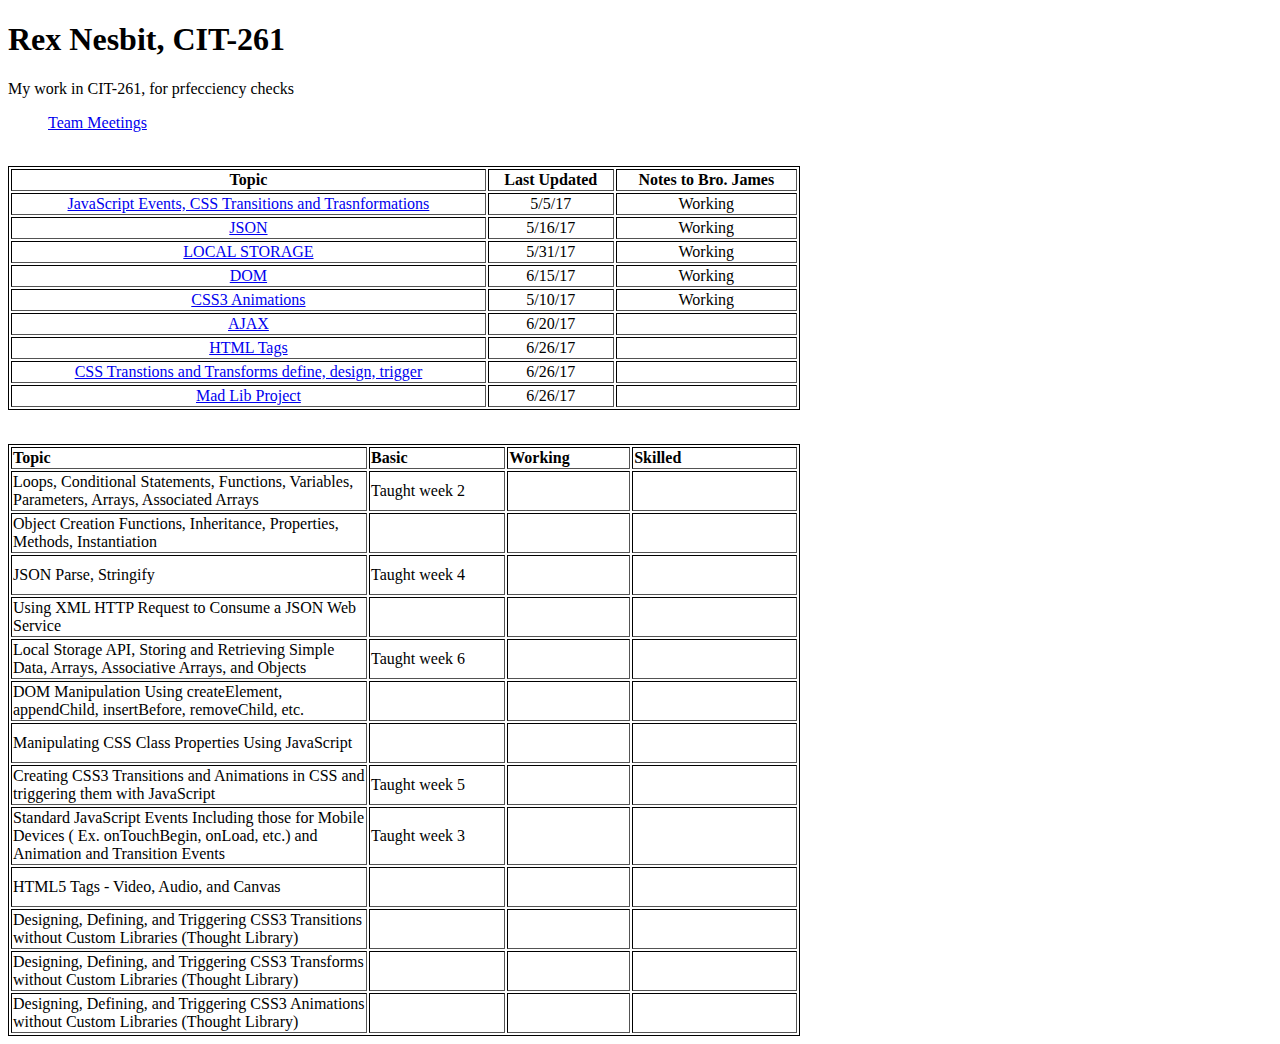
<file: index.html>
<!DOCTYPE html>
<html>
	<head>
		<title>Rex Nesbit, CIT 261</title>
	</head>
	<body>
	
	<h1> Rex Nesbit, CIT-261 </h1>
   <p>My work in CIT-261, for prfecciency checks </p> 
			
        <ul>
	<a href="team.html">Team Meetings</a>
        </ul>
        
		
   </br>
    	
		<table style="width: 792px; border: 1px solid #000000;" border="1">
                
                <tr>
                    <th align="center">Topic</th>
                    <th align="center">Last Updated</th>
                    <th align="center">Notes to Bro. James</th>
                </tr>
               
        <tr>
          <td align="center"><a href="JS.html" target="blank">JavaScript Events, CSS Transitions and Trasnformations</a></td>
          <td align="center">5/5/17</td>
          <td align="center">Working</td>
        </tr>
         
        <tr>
          <td align="center"><a href="JSON.html" target="blank">JSON</a></td>
          <td align="center">5/16/17</td>
          <td align="center">Working</td>  
        </tr>
                
       <tr>
          <td align="center"><a href="LocalStorage.html" target="blank">LOCAL STORAGE</a></td>
          <td align="center">5/31/17</td>
          <td align="center">Working</td>
        </tr>
               
              <tr>
                <td align="center"><a href="DOM.html">DOM</a></td>
                <td align="center">6/15/17</td>
                <td align="center">Working</td>
               </tr>
               
                
           <tr>
              <td align="center"><a href="CSSAnimations.html">CSS3 Animations</a></td>
              <td align="center">5/10/17</td>
              <td align="center">Working</td>
            </tr>
            
                
                <tr>
                    <td align="center"><a href="AJAX.html">AJAX</a></td>
                    <td align="center">6/20/17</td>
                    <td align="center"></td>
                </tr>
	        
	         <tr>
                    <td align="center"><a href="HTMLTags.html">HTML Tags</a></td>
                    <td align="center">6/26/17</td>
                    <td align="center"></td>
                </tr>
			
		<tr>
                    <td align="center"><a href="CSS_Transitions_Transforms.html">CSS Transtions and Transforms define, design, trigger</a></td>
                    <td align="center">6/26/17</td>
                    <td align="center"></td>
                </tr>
		
		<tr>
                    <td align="center"><a href="MadLib_project.html">Mad Lib Project</a></td> 
                    <td align="center">6/26/17</td>
                    <td align="center"></td>
                </tr>
               
            </table>   
             
             <p>
                 
             </p>
            
            </br>
		
         <table style="width: 792px; border: 1px solid #000000;" border="1">
            <tbody>
                <tr>
                  <td><strong>Topic</strong>
                    </td> 
                       <td> 
                                 <strong>Basic</strong>
                             </td>
                             <td>
                                 <strong>Working</strong>
                             </td>
                             <td> 
                                 <strong>Skilled</strong>
                             </td> 
                         </tr>
                         <tr>
                             <td style="width: 279px; height: 36px;">Loops, Conditional Statements, Functions, Variables, Parameters, Arrays, Associated Arrays</td>
                             <td style="width: 104.25px; height: 36px;">Taught week 2</td>
                             <td style="width: 93.75px; height: 36px;"></td>
                             <td style="width: 127px; height: 36px;"></td> 
                         </tr>
                          <tr style="height: 36px;">
                             <td style="width: 279px; height: 36px;">Object Creation Functions, Inheritance, Properties, Methods, Instantiation</td>
                             <td style="width: 104.25px; height: 36px;"></td>
                             <td style="width: 93.75px; height: 36px;"></td>
                             <td style="width: 127px; height: 36px;"></td> 
                         </tr>
                            <tr style="height: 36px;">
                             <td style="width: 279px; height: 36px;">JSON Parse, Stringify</td>
                             <td style="width: 104.25px; height: 36px;">Taught week 4</td>
                             <td style="width: 93.75px; height: 36px;"></td>
                             <td style="width: 127px; height: 36px;"></td> 
                         </tr>
                          <tr style="height: 36px;">
                             <td style="width: 279px; height: 36px;">Using XML HTTP Request to Consume a JSON Web Service</td>
                             <td style="width: 104.25px; height: 36px;"></td>
                             <td style="width: 93.75px; height: 36px;"></td>
                             <td style="width: 127px; height: 36px;"></td> 
                         </tr>
                         <tr style="height: 36px;">
                             <td style="width: 279px; height: 36px;">Local Storage API, Storing and Retrieving Simple Data, Arrays, Associative Arrays, and Objects</td>
                             <td style="width: 104.25px; height: 36px;">Taught week 6</td>
                             <td style="width: 93.75px; height: 36px;"></td>
                             <td style="width: 127px; height: 36px;"></td> 
                         </tr>
                            <tr style="height: 36px;">
                             <td style="width: 279px; height: 36px;">DOM Manipulation Using createElement, appendChild, insertBefore, removeChild, etc.</td>
                             <td style="width: 104.25px; height: 36px;"></td>
                             <td style="width: 93.75px; height: 36px;"></td>
                             <td style="width: 127px; height: 36px;"></td> 
                         </tr>
                          <tr style="height: 36px;">
                             <td style="width: 279px; height: 36px;">Manipulating CSS Class Properties Using JavaScript</td>
                             <td style="width: 104.25px; height: 36px;"></td>
                             <td style="width: 93.75px; height: 36px;"></td>
                             <td style="width: 127px; height: 36px;"></td> 
                         </tr>
                         <tr style="height: 36px;">
                             <td style="width: 279px; height: 36px;">Creating CSS3 Transitions and Animations in CSS and triggering them with JavaScript</td>
                             <td style="width: 104.25px; height: 36px;">Taught week 5</td>
                             <td style="width: 93.75px; height: 36px;"></td>
                             <td style="width: 127px; height: 36px;"></td> 
                         </tr>
                            <tr style="height: 36px;">
                             <td style="width: 279px; height: 36px;">Standard JavaScript Events Including those for Mobile Devices ( Ex. onTouchBegin, onLoad, etc.) and Animation and Transition Events</td>
                             <td style="width: 104.25px; height: 36px;">Taught week 3</td>
                             <td style="width: 93.75px; height: 36px;"></td>
                             <td style="width: 127px; height: 36px;"></td> 
                         </tr>
                          <tr style="height: 36px;">
                              <td style="width: 279px; height: 36px;">HTML5 Tags - Video, Audio, and Canvas</td>
                             <td style="width: 104.25px; height: 36px;"></td>
                             <td style="width: 93.75px; height: 36px;"></td>
                             <td style="width: 127px; height: 36px;"></td> 
                         </tr>
                         <tr style="height: 36px;">
                             <td style="width: 279px; height: 36px;">Designing, Defining, and Triggering CSS3 Transitions without Custom Libraries (Thought Library)</td>
                             <td style="width: 104.25px; height: 36px;"></td>
                             <td style="width: 93.75px; height: 36px;"></td>
                             <td style="width: 127px; height: 36px;"></td> 
                         </tr>
                            <tr style="height: 36px;">
                             <td style="width: 279px; height: 36px;">Designing, Defining, and Triggering CSS3 Transforms without Custom Libraries (Thought Library)</td>
                             <td style="width: 104.25px; height: 36px;"></td>
                             <td style="width: 93.75px; height: 36px;"></td>
                             <td style="width: 127px; height: 36px;"></td> 
                         </tr>
                          <tr style="height: 36px;">
                             <td style="width: 279px; height: 36px;">Designing, Defining, and Triggering CSS3 Animations without Custom Libraries (Thought Library)</td>
                             <td style="width: 104.25px; height: 36px;"></td>
                             <td style="width: 93.75px; height: 36px;"></td>
                             <td style="width: 127px; height: 36px;"></td> 
                         </tr>
                     </tbody>
                 </table>
             
		
		<footer>
    		
		</footer>
	</body>
</html>
</file>
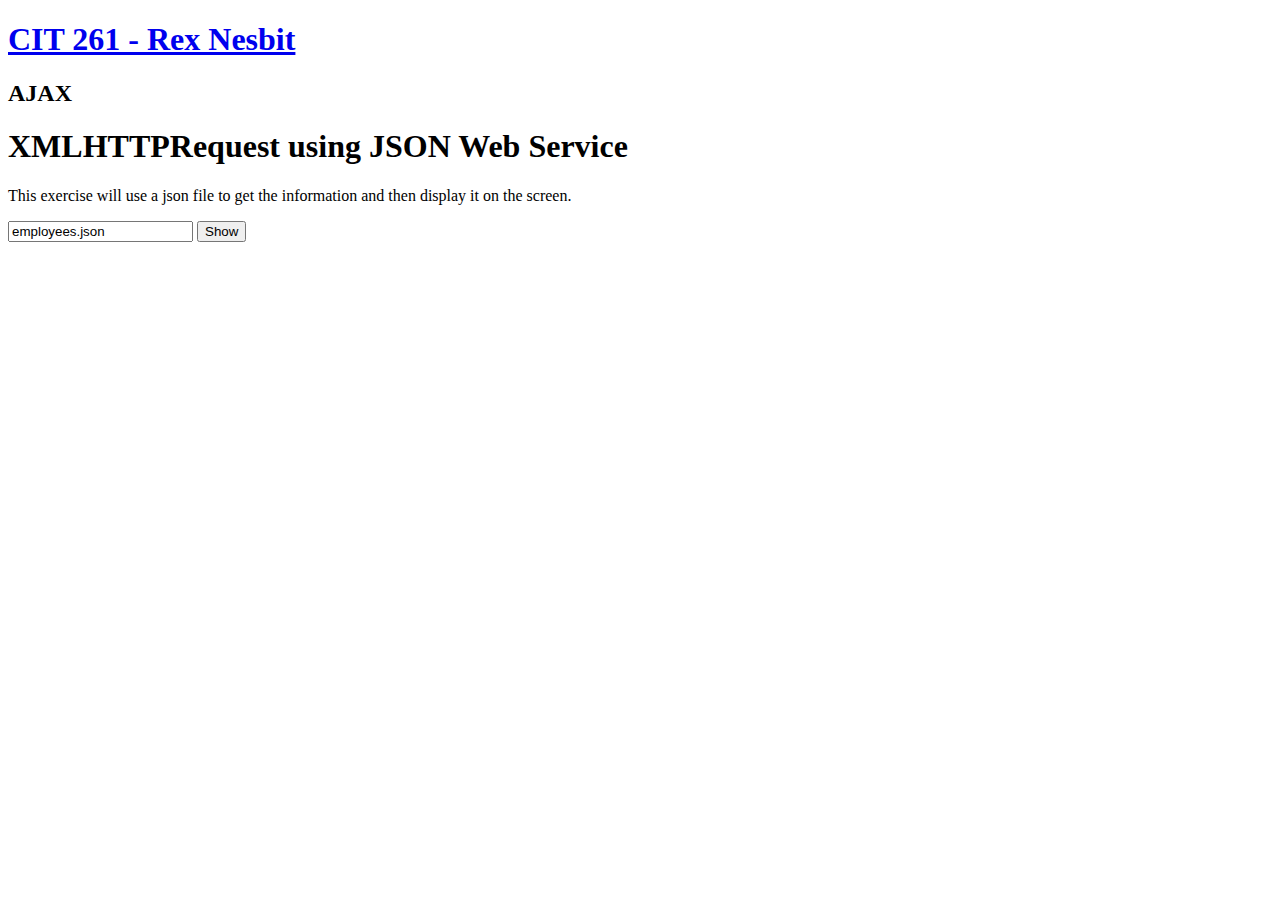
<file: AJAX.html>
<!DOCTYPE html>
<html>
<head>
<meta charset="UTF-8">
<title>CIT 261 - AJAX</title>
</head>

<body>
	<header>
	<a href="index.html">
		<h1>CIT 261 - Rex Nesbit</h1>
		</a>
		<h2>AJAX</h2>
	</header>
	
    <body>        
       
        <h1>XMLHTTPRequest using JSON Web Service</h1>
        <div>                         
            <p>This exercise will use a json file to get the information and then display it on the screen.</p>
            <input type="text" id="file" value="employees.json" />
            <input type="button" value="Show" onclick="readFile()" />
            <br>
            <br>
            <div id="table"></div>
            <br>
            <br>
        </div>
                        
     
        
        <script>
            function readFile() {
                var xhttp = new XMLHttpRequest();
                var input = document.getElementById("file").value;
                var url = new URL("https://trexnes.github.io/" + input);
                xhttp.onreadystatechange = function() {
                    if (this.readyState == 4 && this.status == 200) {
                        var value = JSON.parse(this.responseText);
                        var list = "<table><tr><th>Name</th><th>Age</th><th>Occupation</th></tr>\n";
                        for (var i = 0; i < value.employees.length; i++) {
                            list += "<tr><td>" + value.employees[i].firstName + " " + value.employees[i].lastName + "</td><td>" 
                                    + value.employees[i].age + "</td><td>" + value.employees[i].occupation + "</td></tr>\n";
                        }
                        document.getElementById("table").innerHTML = list;                
                    }
                }
                xhttp.open("GET", url, true);
                xhttp.send();
            }
        </script>
    </body>
</html>
</file>
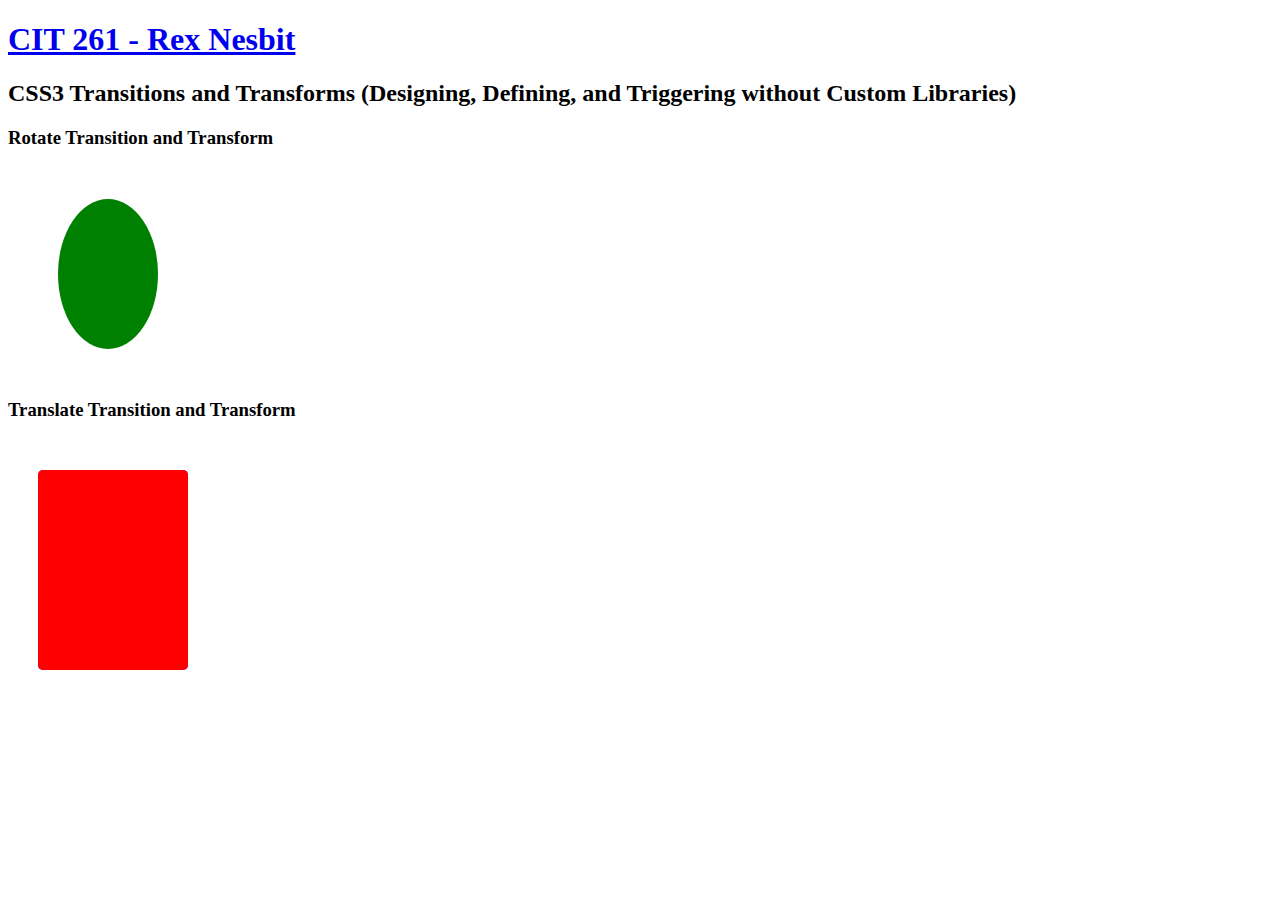
<file: CSS_Transitions_Transforms.html>
<!DOCTYPE html>
<html>
    <head>
        <title>CIT 261- CSS3 Transitions (Designing, Defining, and Triggering)</title>
        <meta charset="UTF-8">
        
        <style type="text/css">
            .oval {
                background: green;
                border-radius: 50% 50%;
                height: 150px;
                margin: 50px;
                transition: all 3s;
                transition-timing: linear;
                width: 100px;
            }
            .oval:hover {
                transform: rotate(10080deg);
                width: 300px
            }            
            .square1 {
                background: blue;
                border-radius: 5px;
                height: 200px;
                margin: 30px;
                position: absolute;
                transition: transform 1s;
                width: 150px;
            }
            .square2 {
                background: red;
                border-radius: 5px;
                height: 200px;
                margin: 30px;
                transition: transform 1s;
                position: absolute;
                width: 150px;
            }
            .square2:hover {
                transform: rotateY(180deg);
            }
        </style>
    </head>
    <body>  
    <header>
	<a href="index.html">
		<h1>CIT 261 - Rex Nesbit</h1>
	</a>
	</header>      


        <h2>CSS3 Transitions and Transforms (Designing, Defining, and Triggering without Custom Libraries)</h2>
        
        <h3>Rotate Transition and Transform</h3>
        <div class="oval"></div>
        <h3>Translate Transition and Transform</h3>
        <div class="square1"></div>
        <div class="square2"></div>
        <br>
    
       
        
    </body>
</html>
</file>
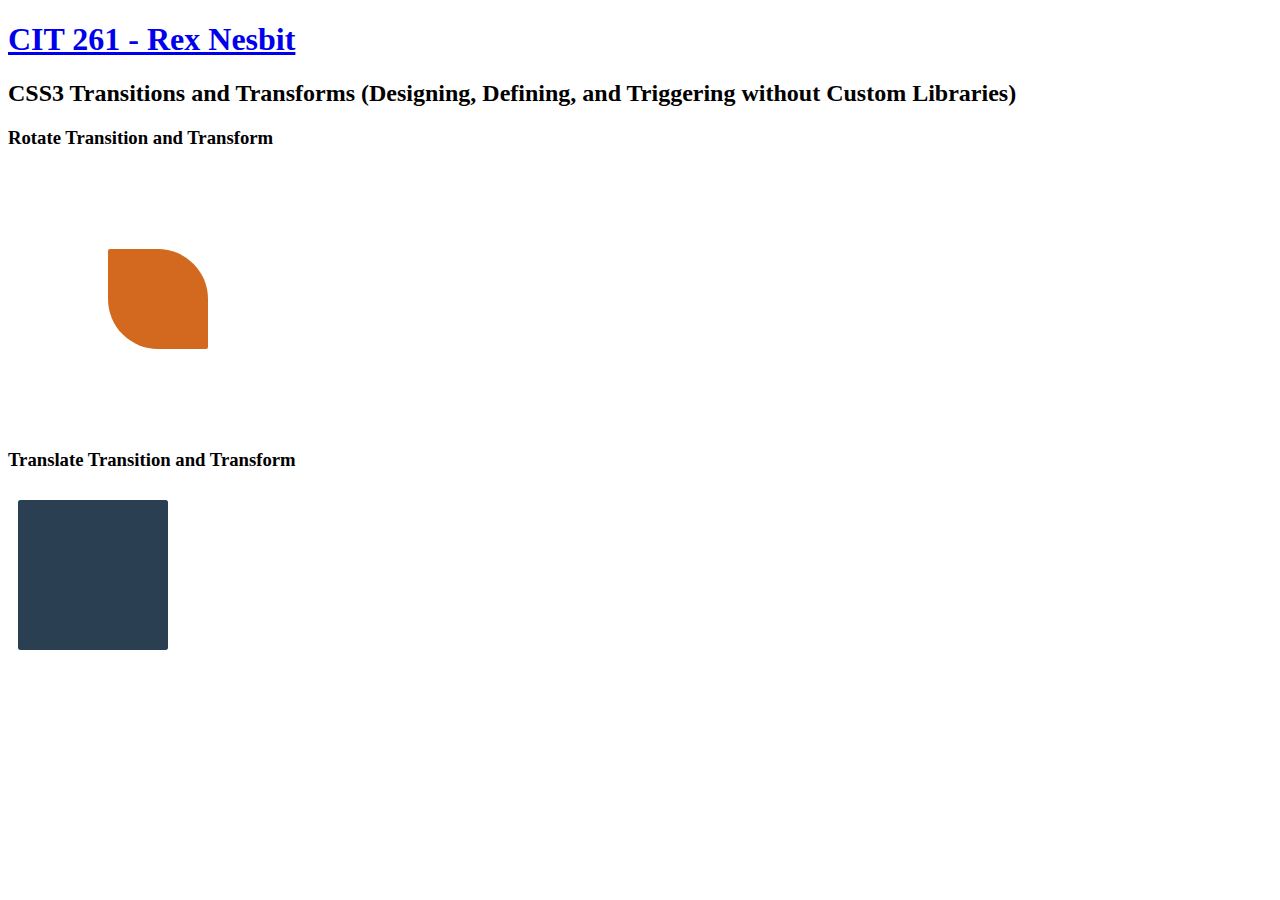
<file: CSS_Transitions_Transforms.HTML>
<!DOCTYPE html>
<html>
    <head>
        <title>CIT 261- CSS3 Transitions (Designing, Defining, and Triggering)</title>
        <meta charset="UTF-8">
        
        <style type="text/css">
            .droplet {
                background: chocolate;
                border-radius: 2% 50%;
                height: 100px;
                margin: 100px;
                transition: all 3s;
                transition-timing: ease-in-out;
                width: 100px;
            }
            .droplet:hover {
                transform: rotate(1080deg);
            }            
            .square1 {
                background: #00aa9d;
                border-radius: 3px;
                height: 150px;
                margin: 10px;
                position: absolute;
                transition: transform 0.8s;
                width: 150px;
            }
            .square2 {
                background: #2b3f53;
                border-radius: 3px;
                height: 150px;
                margin: 10px;
                transition: transform 0.8s;
                position: absolute;
                width: 150px;
            }
            .square2:hover {
                 transform: translate(40px, 40px);
            }
        </style>
    </head>
    <body>  
    <header>
	<a href="index.html">
		<h1>CIT 261 - Rex Nesbit</h1>
	</a>
	</header>      


        <h2>CSS3 Transitions and Transforms (Designing, Defining, and Triggering without Custom Libraries)</h2>
        
        <h3>Rotate Transition and Transform</h3>
        <div class="droplet"></div>
        <h3>Translate Transition and Transform</h3>
        <div class="square1"></div>
        <div class="square2"></div>
        <br>
    
       
        
    </body>
</html>
</file>
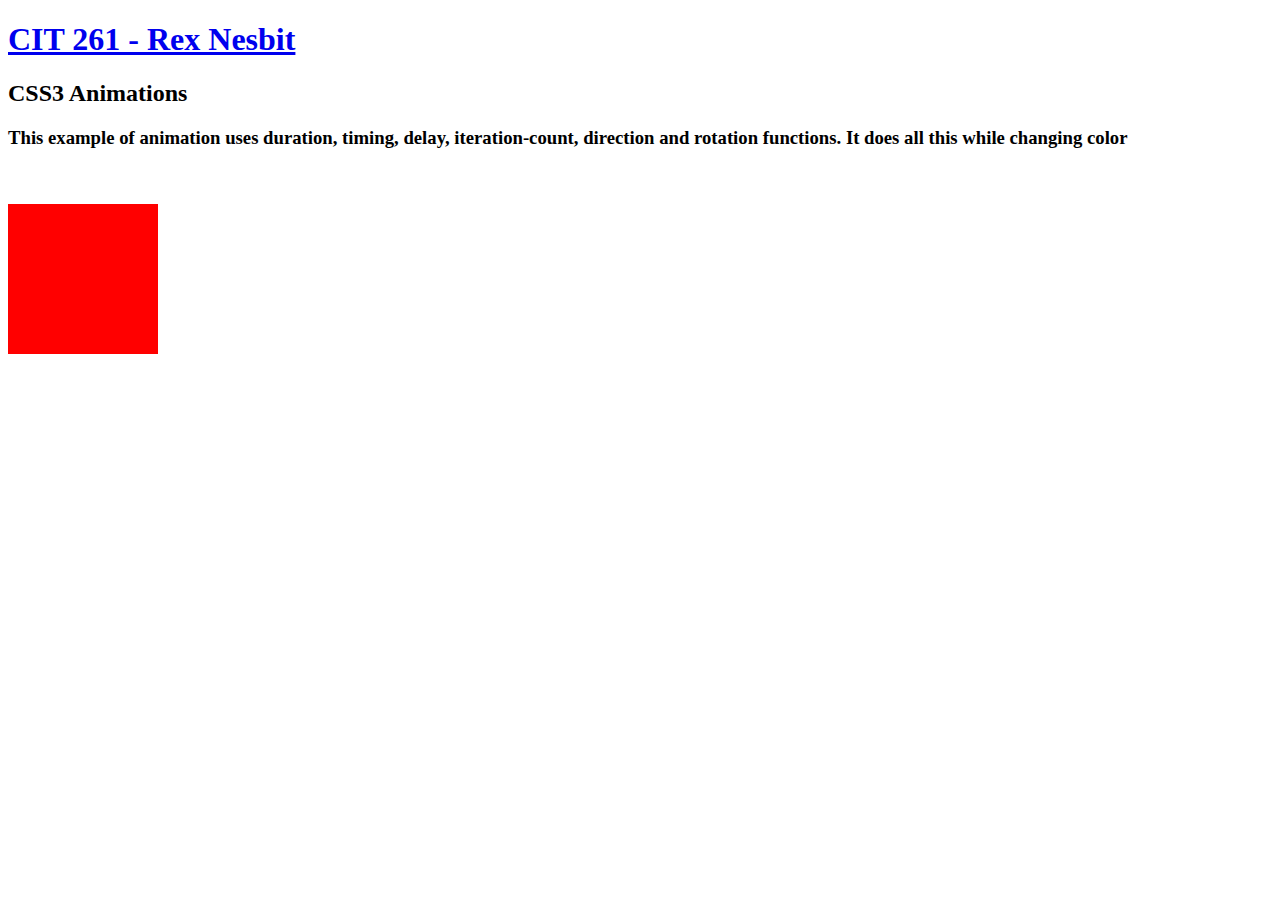
<file: CSSAnimations.html>
<!DOCTYPE html>
<html>
	<head>
        <title>CIT 261 - CSS3 Animations</title>
        <meta charset="UTF-8">
        <style type="text/css">
          
        .box{
                width: 150px;
                height: 150px;
                background-color: red;
                position: relative;
                /* Safari 4.0 - 8.0 */
                -webkit-animation-name: move;
                -webkit-animation-duration: 6s;
                -webkit-animation-timing-function: ease-in-out;
                -webkit-animation-delay: 2s;
                -webkit-animation-iteration-count: infinite;
                -webkit-animation-direction: alternate;
                /* Standard syntax */
                animation-name: move;
                animation-duration: 6s;
                animation-timing-function: ease-in-out;
                animation-delay: 2s;
                animation-iteration-count: infinite;
                animation-direction: alternate;
             
            }
            @-webkit-keyframes move {
                0%   {background-color:blue; left:0px; top:0px;}
                25%  {background-color:#3FBFB2; left:300px; top:0px;}
                50%  {background-color:yellowgreen; left:300px; top:300px;}
                75%  {background-color:yellow; left:0px; top:300px;}
                100% {background-color:#EA4D14; left:0px; top:0px;}
                from {-webkit-transform: rotate(0deg);}
    			to   {-webkit-transform: rotate(360deg);}
            }
            @keyframes move {
                0%   {background-color:blue; left:0px; top:0px;}
                25%  {background-color:#3FBFB2; left:300px; top:0px;}
                50%  {background-color:yellowgreen; left:300px; top:300px;}
                75%  {background-color:yellow; left:0px; top:300px;}
                100% {background-color:#EA4D14; left:0px; top:0px;}
    			from {transform:rotate(0deg);}
    			to {transform:rotate(360deg);}
			}
    </style>
    </head>
    
    <body> 
    <header>
	<a href="index.html">
		<h1>CIT 261 - Rex Nesbit</h1>
	</a>
	</header>       
       <h2>CSS3 Animations</h2>
       <h3>This example of animation uses duration, timing, delay,
        iteration-count, direction and rotation functions.
         It does all this while changing color</h3>
        </br>
        </br>
         
        <div class='box'></div> 
    
    </body>
</html>
</file>
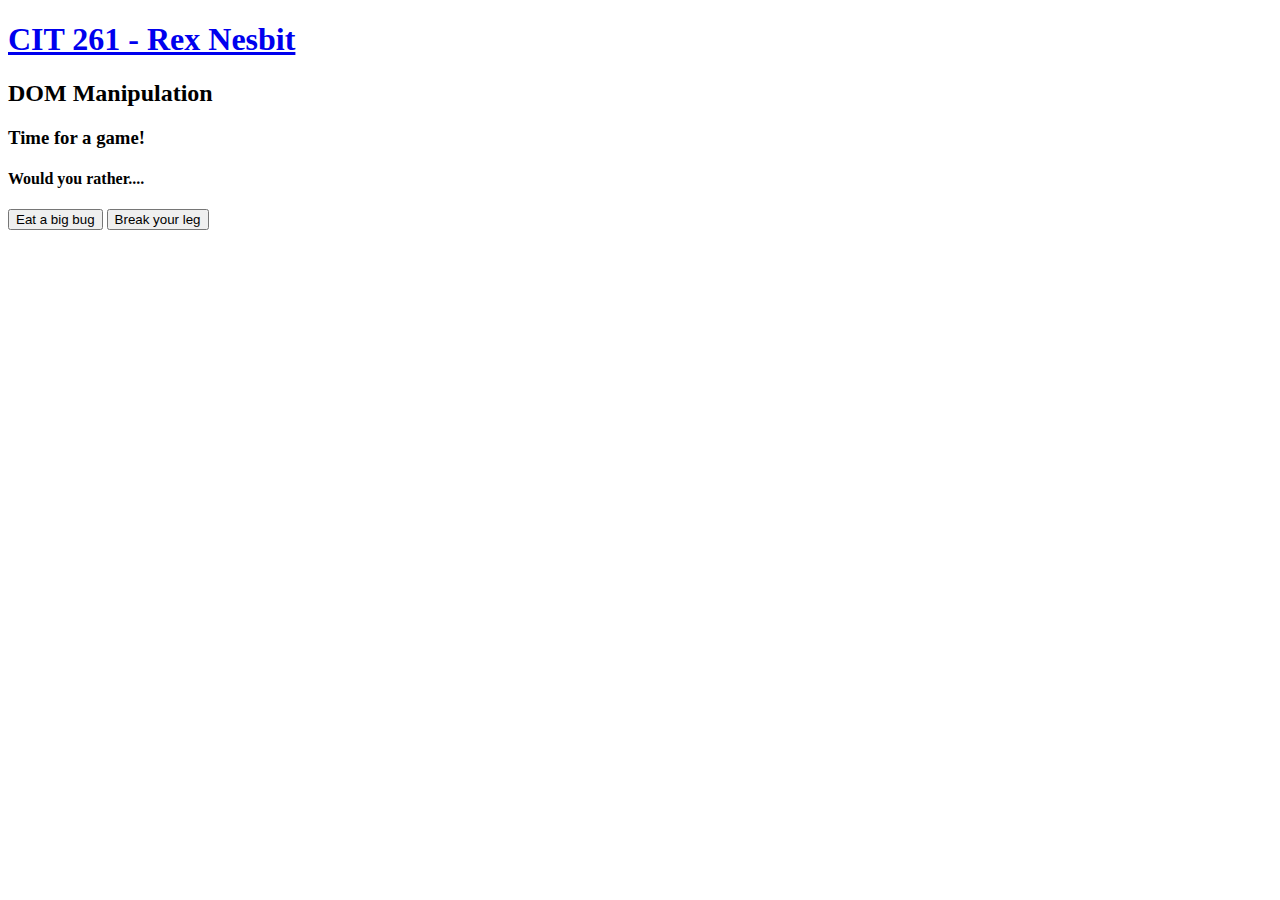
<file: DOM.html>
<!doctype html>
<html>
<head>
<meta charset="UTF-8">
<title>CIT 261 - DOM</title>
</head>

<body>
	<header>
	<a href="index.html">
		<h1>CIT 261 - Rex Nesbit</h1>
		</a>
		<h2>DOM Manipulation</h2>
	</header>
	
	<div>
				
		<div id="wyr">
		<h3>Time for a game!</h3>
		<h4>Would you rather....</h4>
		<input type="button" value="Eat a big bug" onclick="bug()" />
		<input type="button" value= "Break your leg"onclick="leg()" />
		</div>
		<div id="show"></div>

	</div>
	
	<script type="text/javascript">
		function bug(){
		
		document.getElementById('wyr').innerHTML = "Well, that is wierd. Would you rather..";
		
		var btn = document.createElement("BUTTON");
		var t = document.createTextNode("Sleep all day");
		btn.appendChild(t);
		btn.addEventListener ("click", function() {
				document.getElementById('wyr').innerHTML = "Lazy bum!";
				});
		
		var btn2 = document.createElement("BUTTON");
		var t = document.createTextNode("Run a marathon");
		btn2.appendChild(t);
		btn2.addEventListener ("click", function() {
				document.getElementById('wyr').innerHTML = "Good for you!";
				});
		
		document.getElementById('show').appendChild(btn); 
		document.getElementById('show').appendChild(btn2);		
		}
		
		function leg(){
		
		document.getElementById('wyr').innerHTML = "Ouch! Would you rather..";
		
		var btn = document.createElement("BUTTON");
		var t = document.createTextNode("Be trapped in a coffin");
		btn.appendChild(t);
		btn.addEventListener ("click", function() {
				document.getElementById('wyr').innerHTML = "Good luck with that";
				});
		
		var btn2 = document.createElement("BUTTON");
		var t = document.createTextNode("Be abducted");
		btn2.appendChild(t);
		btn2.addEventListener ("click", function() {
				document.getElementById('wyr').innerHTML = "Maybe Liam Neason will save you";
				});
		
		
		document.getElementById('show').appendChild(btn); 
		document.getElementById('show').appendChild(btn2);		
		}	
			
	</script>
	
	</body>
</html>
</file>
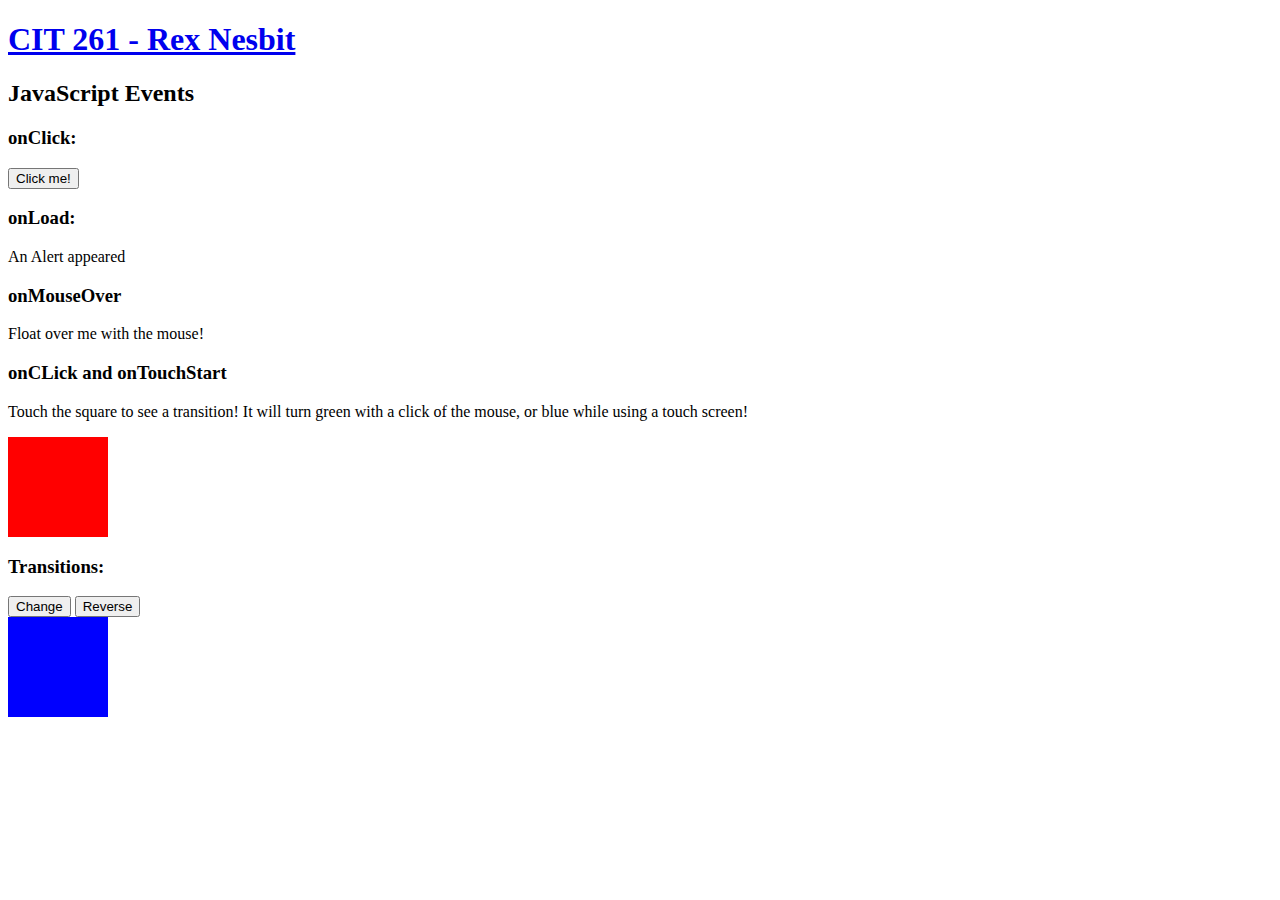
<file: JS.html>
<!DOCTYPE html>
<html lang="en">
<head>
	<meta charset="utf-8">
	<title>CIT 261 - JavaScript Events</title>	
	
	<script type="text/javascript">
		function clickMe(){
			document.getElementById('p1').innerHTML = "Thanks for clicking me";
		}
		
		function myAlert(){
			alert("This is an alert box that appears everytime this page loads");
		}
		
		function mouseOver(){
			document.getElementById('p2').innerHTML = "Text is blue now!";
		}
		
		function mouseOut(){
			document.getElementById('p2').innerHTML = "Back in Black!";
		}
		
		function myFunc(element, color){
			var element = document.getElementById(element);
			element.style.transition = "width 1s linear 0s, background 1s linear 0s";
			element.style.background = color;
		}
		
		function transition(element, width, color){
			var element = document.getElementById(element);
			element.style.transition = "width 1s linear 0s, background 1s linear 0s";
			element.style.width = width;
			element.style.background = color;
		}
		
	</script>
	<style>
		
		#div1{
			width: 100px;
			height: 100px;
			background: red;
		}
		
		#div2{
			width: 100px;
			height: 100px;
			background: blue;
		}
	</style>
</head>

<body onload="myAlert()">
	<header>
	
		<a href="index.html">
		<h1>CIT 261 - Rex Nesbit</h1>
	        </a>
		<h2>JavaScript Events</h2>
	
	</header>
	
	<div>
		
		<h3>onClick:</h3>
		<button onclick="clickMe()">Click me!</button>
		<p id="p1"></p>
		
		<h3>onLoad:</h3>
		<p>An Alert appeared</p>
		
		<h3>onMouseOver</h3>
		<p id='p2' onmouseover="style.color='blue', mouseOver();" onmouseout="style.color='black', mouseOut()">Float over me with the mouse!</p>
		
		<h3>onCLick and onTouchStart</h3>
		<p>Touch the square to see a transition! It will turn green with a click of the mouse, or blue while using a touch screen!</p>
		<div id="div1" onclick="myFunc('div1', 'green')" onTouchStart="myFunc('div1','blue')"></div>
		
		
	<h3>Transitions:</h3>
		<button onclick="transition('div2', '500px', 'red')">Change</button>
		<button onclick="transition('div2', '100px', 'blue')">Reverse</button>
		<br>
		<div id="div2"></div>
		</div>
	</body>
</html>
</file>
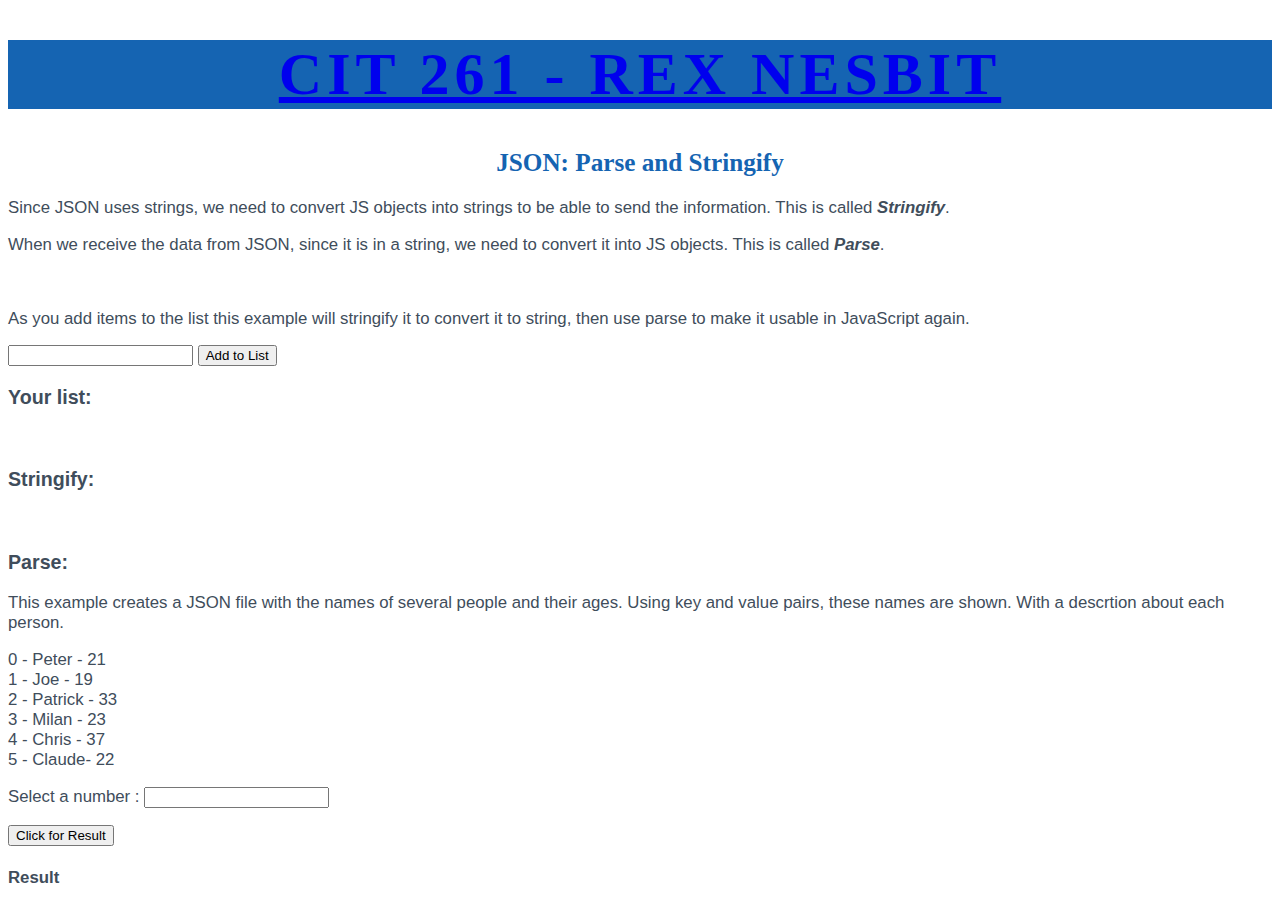
<file: JSON.html>
<!DOCTYPE html>
<html lang="en">
<head>
	<meta charset="utf-8">
	<title>CIT 261 - JSON Parse and Stringify</title>
	<link rel="stylesheet" type="text/css" href="style.css" media="screen">	
	
	<script type="text/javascript">
		var list = new Array();
		
		
		function addList(){
		
			list.push(document.getElementById('newArray').value);
			
			document.getElementById('newArray').value=''; 
			document.getElementById('outputDiv').innerHTML = list;
			
			var string = JSON.stringify(list);
			document.getElementById('outputDiv2').innerHTML = string;
			
			var object = JSON.parse(string);
			var length = object.length;
			var text = " ";
			
			for (i = 0; i < length; i++ ) {
				text += object[i] + " ";
				
			
			}
			document.getElementById('outputDiv3').innerHTML = text;	
		}
		var object = {"Persons":[
                {"name":"Peter","age":21,"lastname":"Forsberg","occupation":"Hockey Player"},
                {"name":"Joe","age":19,"lastname":"Sakic","occupation":"Manager"},
                {"name":"Patrick","age":33,"lastname":"Roy","occupation":"Police"},
                {"name":"Milan","age":23,"lastname":"Hejduk","occupation":"Lady killer"},
                {"name":"Chris","age":37,"lastname":"Drury","occupation":"Baseball"},
                {"name":"Claude","age":22,"lastname":"Lemiuex","occupation":"Fighter"},
            ]};
            var i, dis;
            for(i=0, dis = "";i < object.Persons.length ; i++){
                dis += i + " - " + object.Persons[i].name + " - " + object.Persons[i].age + '<br>';
            }
            document.getElementById('content1').innerHTML = dis;
            function createJson(){
                var select = document.getElementById("number").value;
                var j = 0;
                if(select => 0 && select <= 6){
                    for(j=0;j < object.Persons.length ; j++){
                        if(j == select){
                            document.getElementById('content').innerHTML = "I'm " + object.Persons[j].name + " " + object.Persons[j].lastname + "." 
                            + " I'm " + object.Persons[j].age + " years old and my occupation is " + object.Persons[j].occupation;
                            
                            ;
                        }
                    }
                }
                if(select > 6){
                    var person = {"find":function(){alert("Insert a number between 0 - 6");}
                    };
                    persona.find();
                }
            }
	</script>
	
</head>

<body>
	<header>
	<a href="index.html">
		<h1>CIT 261 - Rex Nesbit</h1>
	</a>
	</header>
	<div>
		<h2>JSON: Parse and Stringify</h2>
		<p>Since JSON uses strings, we need to convert JS objects
		 into strings to be able to send the information. This is called <b><em>Stringify</em></b>.</p>
		<p>When we receive the data from JSON, since it is in a string, we need to convert
		 it into JS objects. This is called <b><em>Parse</em></b>.</p>
		 </br>
		 
		<p>As you add items to the list this example will stringify it to convert it to string,
		 then use parse to make it usable in JavaScript again.</p>
		<input type="text" id="newArray"></input>
		<button onclick="addList()">Add to List</button><br>
		<h3>Your list:</h3>
		<div id="outputDiv"></div><br>
		<h3>Stringify:</h3>
		<div id="outputDiv2"></div><br>
		<h3>Parse:</h3>
		<div id="outputDiv3"></div>

	</div>
	<div>
            <p>This example creates a JSON file with the names of several people 
                and their ages. Using key and value pairs, these names are shown. With a descrtion about each person.</p>
            <p>0 - Peter - 21 </br>
			   1 - Joe - 19 </br>
			   2 - Patrick - 33 </br>
			   3 - Milan - 23 </br>
			   4 - Chris - 37 </br>
			   5 - Claude- 22 </br></p>
            <p>Select a number : <input name="insertnumber" type="text" id="number" ></p>
            <input type="button" onclick="createJson()" value="Click for Result" >
            <h4>Result</h4>
            <p id="content"></p>
        </div>
	</body>
</html>
</file>
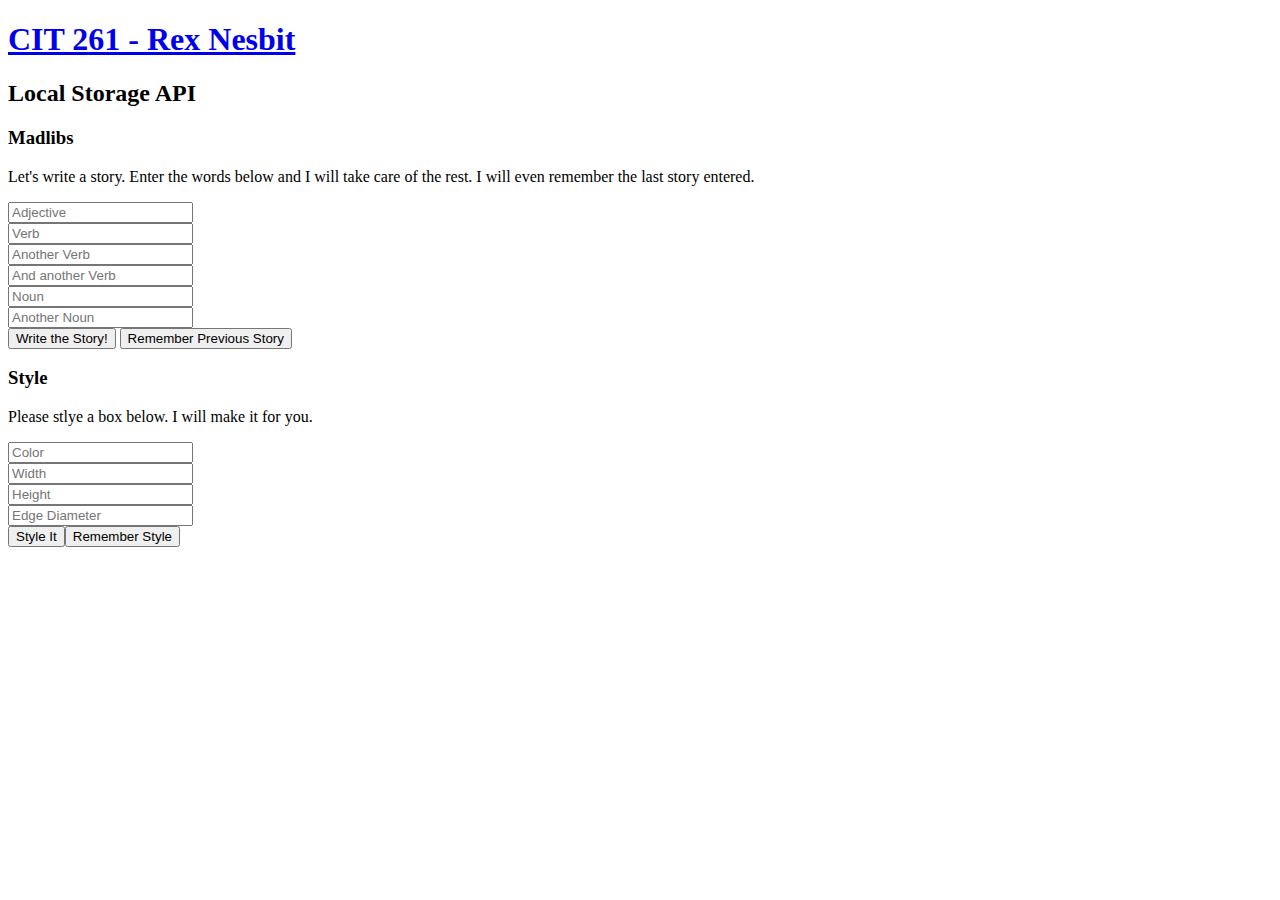
<file: LocalStorage.html>
<!DOCTYPE html>
<html lang="en">
<head>
	<meta charset="utf-8">
	<title>CIT 261 - Local Storage API</title>
	
	<script type="text/javascript">
				
			function story(){
				var madLib = {
				
					"adjective":document.getElementById('adjective').value,
					"verb":document.getElementById('verb').value,
					"verb2":document.getElementById('verb2').value,
					"verb3":document.getElementById('verb3').value,
					"noun":document.getElementById('noun').value,
					"noun2":document.getElementById('noun2').value,
					
				};
				localStorage.setItem("story", JSON.stringify(madLib));
				var retrieveStory = localStorage.getItem("story");
				var story = JSON.parse(retrieveStory);
				
				document.getElementById("outputDiv4").innerHTML = "There once was a " + story.adjective + " man that decided to " + story.verb + ".</br> He also decided to " + story.verb2 + " but it hurt him,</br> so then he " + story.verb3 + " but that scared him. So, he then went fishing to calm himself.</br> After he was calm, he stumbled upon a " + story.noun + " but he thought it was a " + story.noun2 + "</br> and thats why he died.";
				
			}
			
			function storyLast(){
				var retrieveStory = localStorage.getItem("story");
				var story = JSON.parse(retrieveStory);
				
				document.getElementById("outputDiv4").innerHTML = "There once was a " + story.adjective + " man that decided to " + story.verb + ".</br> He also decided to " + story.verb2 + " but it hurt him,</br> so then he " + story.verb3 + " but that scared him. So, he then went fishing to calm himself.</br> After he was calm, he stumbled upon a " + story.noun + " but he thought it was a " + story.noun2 + "</br> and thats why he died.";
			}
			
			
			function styleIt(){
				var styleArray = {
					"color":document.getElementById('boxColor').value,
					"width":document.getElementById('width').value + "px",
					"height":document.getElementById('height').value + "px",
					"diameter":document.getElementById('rounded').value + "px",
					};
					
				document.getElementById("storageStyle").style.background = styleArray["color"];
				document.getElementById("storageStyle").style.width = styleArray["width"];
				document.getElementById("storageStyle").style.height = styleArray["height"];
				document.getElementById("storageStyle").style.borderRadius = styleArray["diameter"];
				
				localStorage.setItem("style", JSON.stringify(styleArray));
				}
				
			function rememberStyle(){
				var retrieveStyle = localStorage.getItem("style");
				var returnedStyle = JSON.parse(retrieveStyle);
				
				document.getElementById("storageStyle").style.background = returnedStyle.color;
				document.getElementById("storageStyle").style.width = returnedStyle.width;
				document.getElementById("storageStyle").style.height = returnedStyle.height;
				document.getElementById("storageStyle").style.borderRadius = returnedStyle.diameter;
			}
			
	</script>
	
</head>

<body>
	<header>
	<a href="index.html">
		<h1>CIT 261 - Rex Nesbit</h1> </a>
		<h2>Local Storage API</h2>

	</header>
	<div class="background">
		
		<h3>Madlibs</h3>
		<p>Let's write a story. Enter the words below and I will take care of the rest. I will even remember the last story entered.<p>
		<input type="text" id="adjective" placeholder="Adjective"></input><br>
		<input type="text" id="verb" placeholder="Verb"></input><br>
		<input type="text" id="verb2" placeholder="Another Verb"></input><br>
		<input type="text" id="verb3" placeholder="And another Verb"></input><br>
		<input type="text" id="noun" placeholder="Noun"></input><br>
		<input type="text" id="noun2" placeholder="Another Noun"></input><br>
		<button onclick="story()">Write the Story!</button>
		<button onclick="storyLast()">Remember Previous Story</button>
		<div id="outputDiv4"></div>
		
		
		
		<h3>Style</h3>
		<p>Please stlye a box below. I will make it for you. </p>
		<input type="text" id="boxColor" placeholder="Color"></input><br>
		<input type="text" id="width" placeholder="Width"></input><br>
		<input type="text" id="height" placeholder="Height"></input><br>
		<input type="text" id="rounded" placeholder="Edge Diameter"></input><br>
		<button onclick="styleIt()">Style It</button><button onclick="rememberStyle()">Remember Style</button><br><br>
		<div id="storageStyle"></div>

	</div>
	
	</body>
</html>
</file>
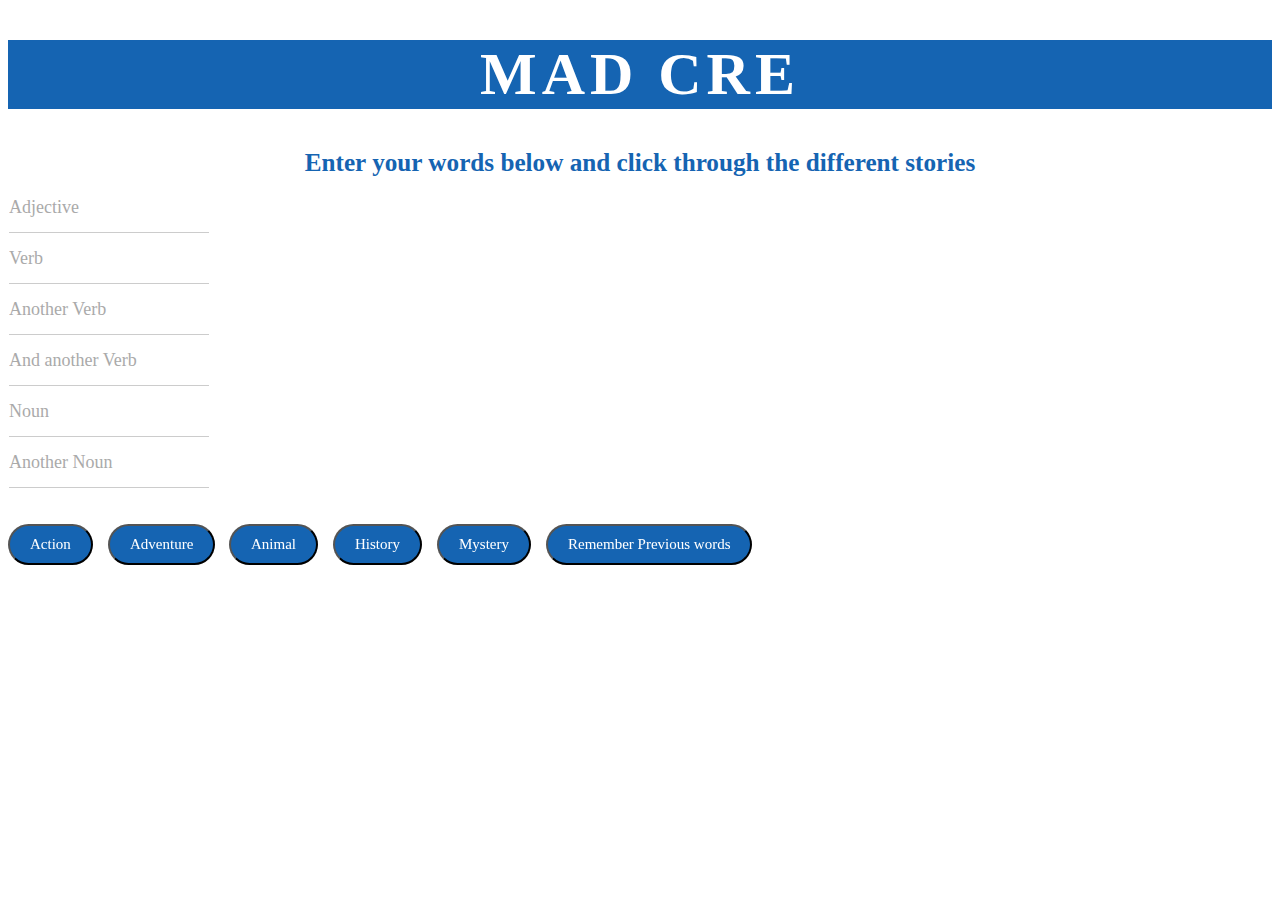
<file: MadLib_project.html>
<!DOCTYPE html>
<html lang="en">
<head>
	<meta charset="utf-8">
	<title>Create MadLib</title>
	<link href="style.css" rel="stylesheet" type="text/css" media="all"/>
</head>
<body>
	
	<header>
	  <div class="header">
		<h1 id="title">MadLibs</h1> 
	  </div>
	</header>
  
<h2>Enter your words below and click through the different stories</h2> </brs>
	<div id="words">	
	    <input type="text"id="adjective" onclick="aDef()" placeholder="Adjective"><span class="underline"></span></input><br>
		<input type="text" id="verb" onclick="vDef()" placeholder="Verb"><span class="underline"></span></input><br>
		<input type="text" id="verb2" placeholder="Another Verb"><span class="underline"></span></input><br>
		<input type="text" id="verb3" placeholder="And another Verb"><span class="underline"></span></input><br>
		<input type="text" id="noun" onclick="nDef()" placeholder="Noun"><span class="underline"></span></input><br>
		<input type="text" id="noun2" placeholder="Another Noun"><span class="underline"></span></input><br>
		</br>

	</div>	
		
	<div id="buttons">
		<button id="action" onClick="action()">Action</button>
        <button id="adventure" onClick="adventure()">Adventure</button>
        <button id="animal" onClick="animal()">Animal</button>
        <button id="history" onClick="history()">History</button>
        <button id="mystery" onClick="mystery()">Mystery</button>
    <button id="remember" onclick="storyLast()">Remember Previous words</button>
</br>
</br>
<div id="outputDiv4"></div>
	</div>

<div id="outputDiv"></div>

</body>




<script>


function aDef() {
 alert("An adjective is a word that modifies a noun (or pronoun). To make it more specific: a 'rotten' egg, a 'cloudy' day, a 'lovely' lady, or a 'tall,' 'cool' glass of water.") 
  }

function vDef() {
   alert("A verb is a word that expresses action or a state of being. To make it more specific: I 'love' cheese, I 'turned' the page, I 'run' outside");
}

function nDef() {
alert("A noun is a person, place, thing, quality, or action. To make it more specific: 'John' loves cheese, 'he' wears a 'hat', the 'restaurant' is outside");
}


function action()
	{
		var madLib = {
				
		"adjective":document.getElementById('adjective').value,
		"verb":document.getElementById('verb').value,
		"verb2":document.getElementById('verb2').value,
		"verb3":document.getElementById('verb3').value,
		"noun":document.getElementById('noun').value,
		"noun2":document.getElementById('noun2').value,
					
		};
			localStorage.setItem("story", JSON.stringify(madLib));
			var retrieveStory = localStorage.getItem("story");
			var story = JSON.parse(retrieveStory);
			document.getElementById("outputDiv4").innerHTML = "In a world where a " + story.adjective + " man is set out to " + story.verb + " and discover that " + story.verb2 + " is what he must do to save the world. He must travel back in time to get the " + story.verb3 + " cure. With his best friend " + story.noun + " He must learn that in order to save the world he needs to find out all he can about " + story.noun2 + " .";
	}

function adventure()
	{
		var madLib = {
				
		"adjective":document.getElementById('adjective').value,
		"verb":document.getElementById('verb').value,
		"verb2":document.getElementById('verb2').value,
		"verb3":document.getElementById('verb3').value,
		"noun":document.getElementById('noun').value,
		"noun2":document.getElementById('noun2').value,
					
		};
			localStorage.setItem("story", JSON.stringify(madLib));
			var retrieveStory = localStorage.getItem("story");
			var story = JSON.parse(retrieveStory);
			document.getElementById("outputDiv4").innerHTML = "The story of the greatest adventure of all time begins with a " + story.adjective + " heart. One must always " + story.verb + " after they meet oposition. This is the story of a girl that never gave up even after she would " + story.verb2 + ". This girl who set out to change the world, would often " + story.verb3 + " with all her friends. Her adventure taught us that we too need to save others and only then will we be like a " + story.noun + ". At least thats what the " + story.noun2 + " says.";
	}

function animal()
	{
		var madLib = {
				
		"adjective":document.getElementById('adjective').value,
		"verb":document.getElementById('verb').value,
		"verb2":document.getElementById('verb2').value,
		"verb3":document.getElementById('verb3').value,
		"noun":document.getElementById('noun').value,
		"noun2":document.getElementById('noun2').value,
					
		};
			localStorage.setItem("story", JSON.stringify(madLib));
			var retrieveStory = localStorage.getItem("story");
			var story = JSON.parse(retrieveStory);
			document.getElementById("outputDiv4").innerHTML = "My favorite animal is a Dragon. Sometimes they are really smart and cool, other times they are really " + story.adjective + " and dumb. One thing I like about them is that they can fly. Unless they are " + story.verb + ". I always thought it would be cool to ride on the back of a Dragon and be able to see the world and smell the Dragon as he " + story.verb2 + ". I always thought it would be funny if a Dragon could not " + story.verb3 + ". My favorite name for a Dragon is " + story.noun + ". I also want to see a Dragon wearing a " + story.noun2 + ".";
	}
	
function history()
	{
		var madLib = {
				
		"adjective":document.getElementById('adjective').value,
		"verb":document.getElementById('verb').value,
		"verb2":document.getElementById('verb2').value,
		"verb3":document.getElementById('verb3').value,
		"noun":document.getElementById('noun').value,
		"noun2":document.getElementById('noun2').value,
					
		};
			localStorage.setItem("story", JSON.stringify(madLib));
			var retrieveStory = localStorage.getItem("story");
			var story = JSON.parse(retrieveStory);
			document.getElementById("outputDiv4").innerHTML = "My favorite war to study and learn about is WWII. I really like the " + story.adjective + " planes and ships. And how amazing is it that the lessons that we can learn from all the " + story.verb + " soliders and tactics during that time? My Grandpa served on the USS Enterprise which was a " + story.verb2 + " aircraft carrier that was involved in every major battle in the Pacific. The stories told about the great ship and crew are so cool and they can be related to us today as we " + story.verb3 + ".It is also my favorite war in history because of the " + story.noun + "s and they way that they wore their " + story.noun2 + ". It was a crazy time to be alive and had such a great influence on us today.";
	}

function mystery()
	{
		var madLib = {
				
		"adjective":document.getElementById('adjective').value,
		"verb":document.getElementById('verb').value,
		"verb2":document.getElementById('verb2').value,
		"verb3":document.getElementById('verb3').value,
		"noun":document.getElementById('noun').value,
		"noun2":document.getElementById('noun2').value,
					
		};
			localStorage.setItem("story", JSON.stringify(madLib));
			var retrieveStory = localStorage.getItem("story");
			var story = JSON.parse(retrieveStory);
			document.getElementById("outputDiv4").innerHTML = "Unsolved mysteries are something that I find interesting. Hearing the " + story.adjective + " stories can give me the chills. One that I enjoy the most involves a guy that would often " + story.verb + " one people. The authorities never figured out how he did it, but they were scared that he would never stop. So Joe Sakic of the FBI had a thought of how to stop him while he was " + story.verb2 + ". As Joe explained his plan to his colleagues, he was met with laughter. they thought that Joe should " + story.verb3 + ". They didnt know that Joe was stuck inside a very small " + story.noun + ". So Joe tried to stop the man himself and was never seen again. Some say that Joe was the man. Others are convinced that he was killed with a " + story.noun2 + ". Either way, we will never know.";
	}

function storyLast(){
				var retrieveStory = localStorage.getItem("story");
				var story = JSON.parse(retrieveStory);
				
				document.getElementById("outputDiv4").innerHTML = "</br>" + story.adjective + "</br>"+ story.verb + "</br>" + story.verb2 + "</br>"+ story.verb3 + "</br>" + story.noun + "</br>" + story.noun2 + "</br>";
			}


document.addEventListener('DOMContentLoaded',function(event){

  var dataText = [ "Mad Creative", "Mad Fun", "Mad Libs"];
  
 
  function typeWriter(text, i, fnCallback) {
   
    if (i < (text.length)) {
      
     document.querySelector("h1").innerHTML = text.substring(0, i+1) +'<span aria-hidden="true"></span>';

     
      setTimeout(function() {
        typeWriter(text, i + 1, fnCallback)
      }, 100);
    }
    
    else if (typeof fnCallback == 'function') {
      
      setTimeout(fnCallback, 700);
    }
  }
  
   function StartTextAnimation(i) {
     if (typeof dataText[i] == 'undefined'){
        setTimeout(function() {
          StartTextAnimation(0);
        }, 20000);
     }
     
    if (i < dataText[i].length) {
      
     typeWriter(dataText[i], 0, function(){
       
       StartTextAnimation(i + 1);
     });
    }
  }
  
  StartTextAnimation(0);
});
</script>
</file>
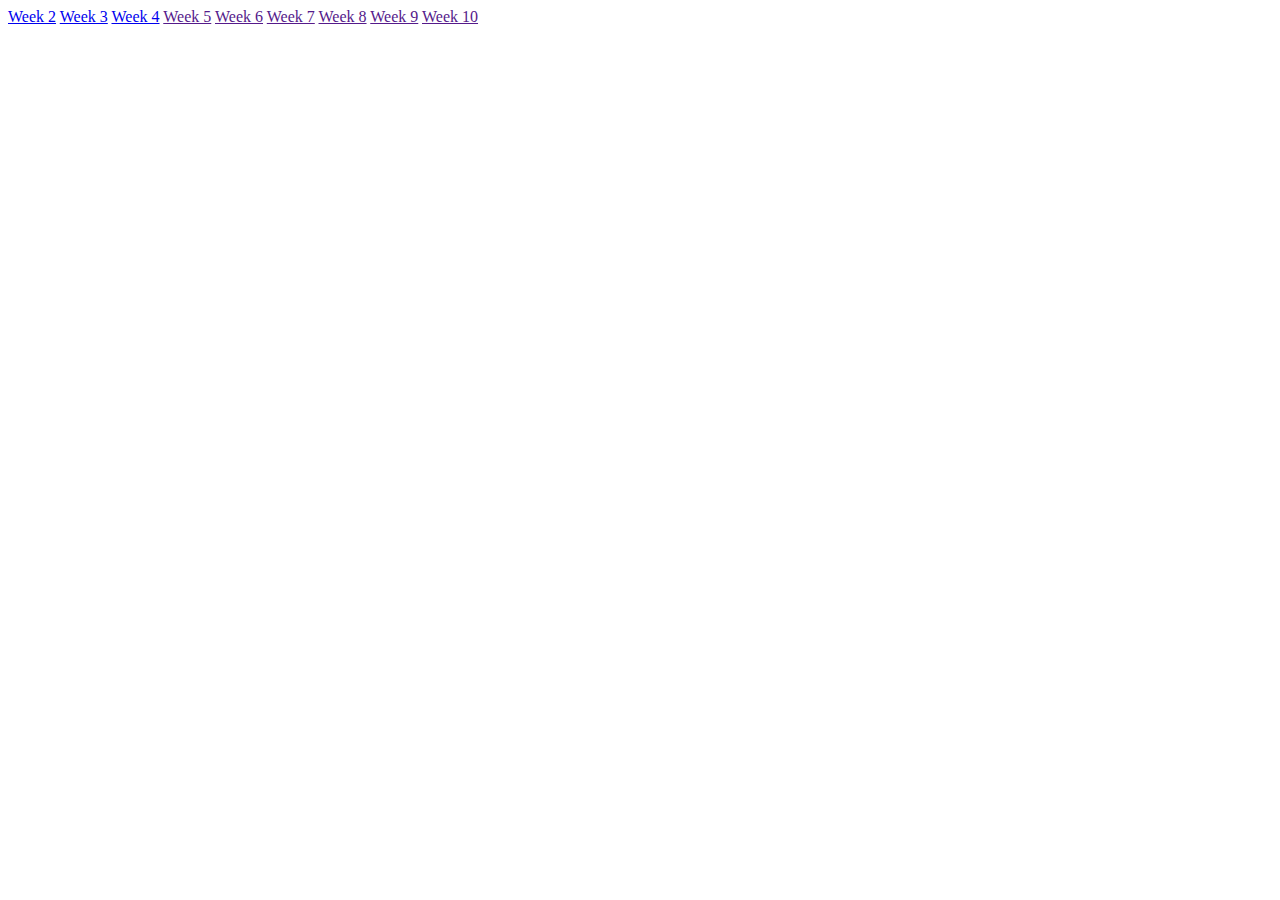
<file: team.html>
<!-->
<html lang="en-us">
 <body>


                    <a href="http://youtu.be/OP8f6GRNukY" target="_blank">Week 2</a>
                    <a href="https://youtu.be/dsEcm3w9DGQ" target="_blank">Week 3</a>
                    <a href="http://youtu.be/IhDaJiPS4FE" target="_blank">Week 4</a>
                    <a href="">Week 5</a>
                    <a href="">Week 6</a>
                    <a href="">Week 7</a>
                    <a href="">Week 8</a>
                    <a href="">Week 9</a>
                    <a href="">Week 10</a>
                    
  </body>
  </html>
</file>
<file: style.css>
header {
	background-color: #1564B2;
    text-align: center;
    font-family: 'Arvo';
    letter-spacing: 5px;
    text-transform: uppercase;
    font-size: 30px;
    color: white;
}

h2 {
font-family: 'Arvo';
text-align: center;
 color: #1564B2;
}

body {
	background: white;
	color: #404d5b;
	font-weight: 500;
	font-size: 1.05em;
	font-family: 'Arvo', Arial, sans-serif;
}

#adjective {
  background-color: transparent;
  border: none;
  border-bottom: 1px solid #CCC;
  color: #1564B2;
  box-sizing: border-box;
  font-family: 'Arvo';
  font-size: 18px;
  height: 50px;
  left: 8%;
  margin: -25px 0 0 -100px;
  padding: 10px 0px;
  position: relative;
  top: 50%;
  width: 200px;

  &:focus {
    outline: none;    
  }
}

#verb {
  background-color: transparent;
  border: none;
  border-bottom: 1px solid #CCC;
  color: #1564B2;
  box-sizing: border-box;
  font-family: 'Arvo';
  font-size: 18px;
  height: 50px;
  left: 8%;
  margin: -25px 0 0 -100px;
  padding: 10px 0px;
  position: relative;
  top: 50%;
  width: 200px;

  &:focus {
    outline: none;    
  }
}


#verb2 {
  background-color: transparent;
  border: none;
  border-bottom: 1px solid #CCC;
  color: #1564B2;
  box-sizing: border-box;
  font-family: 'Arvo';
  font-size: 18px;
  height: 50px;
  left: 8%;
  margin: -25px 0 0 -100px;
  padding: 10px 0px;
  position: relative;
  top: 50%;
  width: 200px;

  &:focus {
    outline: none;    
  }
}


#verb3 {
  background-color: transparent;
  border: none;
  border-bottom: 1px solid #CCC;
  color: #1564B2;
  box-sizing: border-box;
  font-family: 'Arvo';
  font-size: 18px;
  height: 50px;
  left: 8%;
  margin: -25px 0 0 -100px;
  padding: 10px 0px;
  position: relative;
  top: 50%;
  width: 200px;

  &:focus {
    outline: none;    
  }
}

#noun {
  background-color: transparent;
  border: none;
  border-bottom: 1px solid #CCC;
  color: #1564B2;
  box-sizing: border-box;
  font-family: 'Arvo';
  font-size: 18px;
  height: 50px;
  left: 8%;
  margin: -25px 0 0 -100px;
  padding: 10px 0px;
  position: relative;
  top: 50%;
  width: 200px;

  &:focus {
    outline: none;    
  }
}

#noun2 {
  background-color: transparent;
  border: none;
  border-bottom: 1px solid #CCC;
  color: #1564B2;
  box-sizing: border-box;
  font-family: 'Arvo';
  font-size: 18px;
  height: 50px;
  left: 8%;
  margin: -25px 0 0 -100px;
  padding: 10px 0px;
  position: relative;
  top: 50%;
  width: 200px;

  &:focus {
    outline: none;    
  }
}

input::-webkit-input-placeholder {
  color: #AAA;
}

input:focus::-webkit-input-placeholder {
  color: #1564B2;
}

#adjective:focus+.underline {
  transform: scale(1);
}
#verb:focus+.underline {
  transform: scale(1);
}
#verb2:focus+.underline {
  transform: scale(1);
}
#verb3:focus+.underline {
  transform: scale(1);
}
#noun:focus+.underline {
  transform: scale(1);
}
#noun2:focus+.underline {
  transform: scale(1);
}

.underline {
  background-color: #1564B2;
  display: block;
  height: 2px;
  left: 8px; /*10*/
  margin-top: -6px;
  position: relative;
  top: 0px;
  -webkit-transform: scale(0, 1);
  transform: scale(0, 1);
  -webkit-transition: all 0.2s linear;
  transition: all 0.2s linear;
  width: 202px;
}

#action {
  -webkit-border-radius: 28;
  -moz-border-radius: 28;
  border-radius: 28px;
  font-family: 'Arvo';
  color: white;
  font-size: 15px;
  background: #1564B2;
  padding: 10px 20px 10px 20px;
  margin-right:10px;
  text-decoration: none;
}

#action {
  display: inline-block;
  vertical-align: middle;
  -webkit-transform: perspective(1px) translateZ(0);
  transform: perspective(1px) translateZ(0);
  box-shadow: 0 0 1px transparent;
  position: relative;
  -webkit-transition-duration: 0.3s;
  transition-duration: 0.3s;
  -webkit-transition-property: transform;
  transition-property: transform;
}
#action:before {
  pointer-events: none;
  position: absolute;
  z-index: -1;
  content: '';
  top: 100%;
  left: 5%;
  height: 10px;
  width: 90%;
  opacity: 0;
  background: -webkit-radial-gradient(center, ellipse, rgba(0, 0, 0, 0.35) 0%, transparent 80%);
  background: radial-gradient(ellipse at center, rgba(0, 0, 0, 0.35) 0%, transparent 80%);

  -webkit-transition-duration: 0.3s;
  transition-duration: 0.3s;
  -webkit-transition-property: transform, opacity;
  transition-property: transform, opacity;
}
#action:hover, #action:focus, #action:active {
  -webkit-transform: translateY(-5px);
  transform: translateY(-5px);

}
#action:hover:before, #action:focus:before, #action:active:before {
  opacity: 1;
  -webkit-transform: translateY(5px);
  transform: translateY(5px);
}

#adventure {
  -webkit-border-radius: 28;
  -moz-border-radius: 28;
  border-radius: 28px;
  font-family: 'Arvo';
  color: white;
  font-size: 15px;
  background: #1564B2;
  padding: 10px 20px 10px 20px;
  margin-right:10px;
  text-decoration: none;
}

#adventure {
  display: inline-block;
  vertical-align: middle;
  -webkit-transform: perspective(1px) translateZ(0);
  transform: perspective(1px) translateZ(0);
  box-shadow: 0 0 1px transparent;
  position: relative;
  -webkit-transition-duration: 0.3s;
  transition-duration: 0.3s;
  -webkit-transition-property: transform;
  transition-property: transform;
}
#adventure:before {
  pointer-events: none;
  position: absolute;
  z-index: -1;
  content: '';
  top: 100%;
  left: 5%;
  height: 10px;
  width: 90%;
  opacity: 0;
  background: -webkit-radial-gradient(center, ellipse, rgba(0, 0, 0, 0.35) 0%, transparent 80%);
  background: radial-gradient(ellipse at center, rgba(0, 0, 0, 0.35) 0%, transparent 80%);
 
  -webkit-transition-duration: 0.3s;
  transition-duration: 0.3s;
  -webkit-transition-property: transform, opacity;
  transition-property: transform, opacity;
}
#adventure:hover, #adventure:focus, #adventure:active {
  -webkit-transform: translateY(-5px);
  transform: translateY(-5px);
}
#adventure:hover:before, #adventure:focus:before, #adventure:active:before {
  opacity: 1;
  -webkit-transform: translateY(5px);
  transform: translateY(5px);
}

#animal {
  -webkit-border-radius: 28;
  -moz-border-radius: 28;
  border-radius: 28px;
  font-family: 'Arvo';
  color: white;
  font-size: 15px;
  background: #1564B2;
  padding: 10px 20px 10px 20px;
  margin-right:10px;
  text-decoration: none;
}

#animal {
  display: inline-block;
  vertical-align: middle;
  -webkit-transform: perspective(1px) translateZ(0);
  transform: perspective(1px) translateZ(0);
  box-shadow: 0 0 1px transparent;
  position: relative;
  -webkit-transition-duration: 0.3s;
  transition-duration: 0.3s;
  -webkit-transition-property: transform;
  transition-property: transform;
}
#animal:before {
  pointer-events: none;
  position: absolute;
  z-index: -1;
  content: '';
  top: 100%;
  left: 5%;
  height: 10px;
  width: 90%;
  opacity: 0;
  background: -webkit-radial-gradient(center, ellipse, rgba(0, 0, 0, 0.35) 0%, transparent 80%);
  background: radial-gradient(ellipse at center, rgba(0, 0, 0, 0.35) 0%, transparent 80%);
  
  -webkit-transition-duration: 0.3s;
  transition-duration: 0.3s;
  -webkit-transition-property: transform, opacity;
  transition-property: transform, opacity;
}
#animal:hover, #animal:focus, #animal:active {
  -webkit-transform: translateY(-5px);
  transform: translateY(-5px);
  
}
#animal:hover:before, #animal:focus:before, #animal:active:before {
  opacity: 1;
  -webkit-transform: translateY(5px);
  transform: translateY(5px);

}

#history {
  -webkit-border-radius: 28;
  -moz-border-radius: 28;
  border-radius: 28px;
  font-family: 'Arvo';
  color: white;
  font-size: 15px;
  background: #1564B2;
  padding: 10px 20px 10px 20px;
  margin-right:10px;
  text-decoration: none;
}

#history {
  display: inline-block;
  vertical-align: middle;
  -webkit-transform: perspective(1px) translateZ(0);
  transform: perspective(1px) translateZ(0);
  box-shadow: 0 0 1px transparent;
  position: relative;
  -webkit-transition-duration: 0.3s;
  transition-duration: 0.3s;
  -webkit-transition-property: transform;
  transition-property: transform;
}
#history:before {
  pointer-events: none;
  position: absolute;
  z-index: -1;
  content: '';
  top: 100%;
  left: 5%;
  height: 10px;
  width: 90%;
  opacity: 0;
  background: -webkit-radial-gradient(center, ellipse, rgba(0, 0, 0, 0.35) 0%, transparent 80%);
  background: radial-gradient(ellipse at center, rgba(0, 0, 0, 0.35) 0%, transparent 80%);
  
  -webkit-transition-duration: 0.3s;
  transition-duration: 0.3s;
  -webkit-transition-property: transform, opacity;
  transition-property: transform, opacity;
}
#history:hover, #history:focus, #history:active {
  -webkit-transform: translateY(-5px);
  transform: translateY(-5px);
 
}
#history:hover:before, #history:focus:before, #history:active:before {
  opacity: 1;
  -webkit-transform: translateY(5px);
  transform: translateY(5px);
}

#mystery {
  -webkit-border-radius: 28;
  -moz-border-radius: 28;
  border-radius: 28px;
  font-family: 'Arvo';
  color: white;
  font-size: 15px;
  background: #1564B2;
  padding: 10px 20px 10px 20px;
  margin-right:10px;
  text-decoration: none;
}

#mystery {
  display: inline-block;
  vertical-align: middle;
  -webkit-transform: perspective(1px) translateZ(0);
  transform: perspective(1px) translateZ(0);
  box-shadow: 0 0 1px transparent;
  position: relative;
  -webkit-transition-duration: 0.3s;
  transition-duration: 0.3s;
  -webkit-transition-property: transform;
  transition-property: transform;
}
#mystery:before {
  pointer-events: none;
  position: absolute;
  z-index: -1;
  content: '';
  top: 100%;
  left: 5%;
  height: 10px;
  width: 90%;
  opacity: 0;
  background: -webkit-radial-gradient(center, ellipse, rgba(0, 0, 0, 0.35) 0%, transparent 80%);
  background: radial-gradient(ellipse at center, rgba(0, 0, 0, 0.35) 0%, transparent 80%);
 
  -webkit-transition-duration: 0.3s;
  transition-duration: 0.3s;
  -webkit-transition-property: transform, opacity;
  transition-property: transform, opacity;
}
#mystery:hover, #mystery:focus, #mystery:active {
  -webkit-transform: translateY(-5px);
  transform: translateY(-5px);
  
}
#mystery:hover:before, #mystery:focus:before, #mystery:active:before {
  opacity: 1;
  -webkit-transform: translateY(5px);
  transform: translateY(5px);
}

#remember {
  -webkit-border-radius: 28;
  -moz-border-radius: 28;
  border-radius: 28px;
  font-family: 'Arvo';
  color: white;
  font-size: 15px;
  background: #1564B2;
  padding: 10px 20px 10px 20px;
  margin-right:10px;
  text-decoration: none;
}

#remember {
  display: inline-block;
  vertical-align: middle;
  -webkit-transform: perspective(1px) translateZ(0);
  transform: perspective(1px) translateZ(0);
  box-shadow: 0 0 1px transparent;
  position: relative;
  -webkit-transition-duration: 0.3s;
  transition-duration: 0.3s;
  -webkit-transition-property: transform;
  transition-property: transform;
}
#remember:before {
  pointer-events: none;
  position: absolute;
  z-index: -1;
  content: '';
  top: 100%;
  left: 5%;
  height: 10px;
  width: 90%;
  opacity: 0;
  background: -webkit-radial-gradient(center, ellipse, rgba(0, 0, 0, 0.35) 0%, transparent 80%);
  background: radial-gradient(ellipse at center, rgba(0, 0, 0, 0.35) 0%, transparent 80%);

  -webkit-transition-duration: 0.3s;
  transition-duration: 0.3s;
  -webkit-transition-property: transform, opacity;
  transition-property: transform, opacity;
}
#remember:hover, #remember:focus, #remember:active {
  -webkit-transform: translateY(-5px);
  transform: translateY(-5px);

}
#remember:hover:before, #remember:focus:before, #remember:active:before {
  opacity: 1;
  -webkit-transform: translateY(5px);
  transform: translateY(5px);
}
</file>
